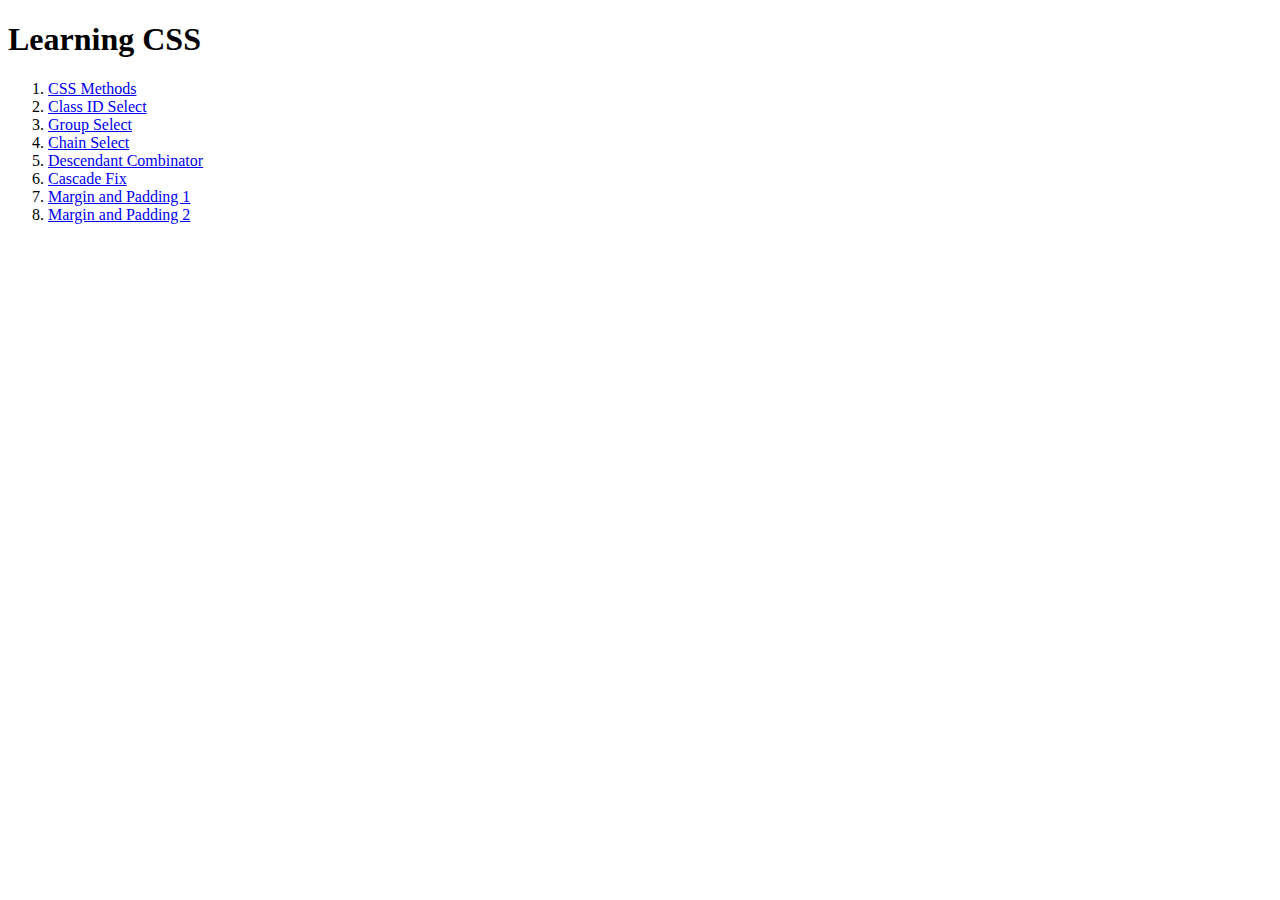
<file: css-styles/index.html>
<!DOCTYPE html>
<html lang="en">
    <head>
        <meta charset="UTF-8">
        <title>Learning CSS</title>
    </head>

    <!-- Make code file readable by not having the horizontal scroll bar -->
    <body>
        <h1>Learning CSS</h1>
        <ol>
            <li><a href="./pages/css-methods.html">CSS Methods</a></li>
            <li><a href="./pages/class-id-select.html">Class ID Select</a></li>
            <li><a href="./pages/group-select.html">Group Select</a></li>
            <li><a href="./pages/chain-select.html">Chain Select</a></li>
            <li><a href="./pages/descendant-combinator.html">Descendant Combinator</a></li>
            <li><a href="./pages/cascade-fix.html">Cascade Fix</a></li>
            <li><a href="./pages/margin-padding-1.html">Margin and Padding 1</a></li>
            <li><a href="./pages/margin-padding-2.html">Margin and Padding 2</a></li>
        </ol>
    </body>
</html>
</file>
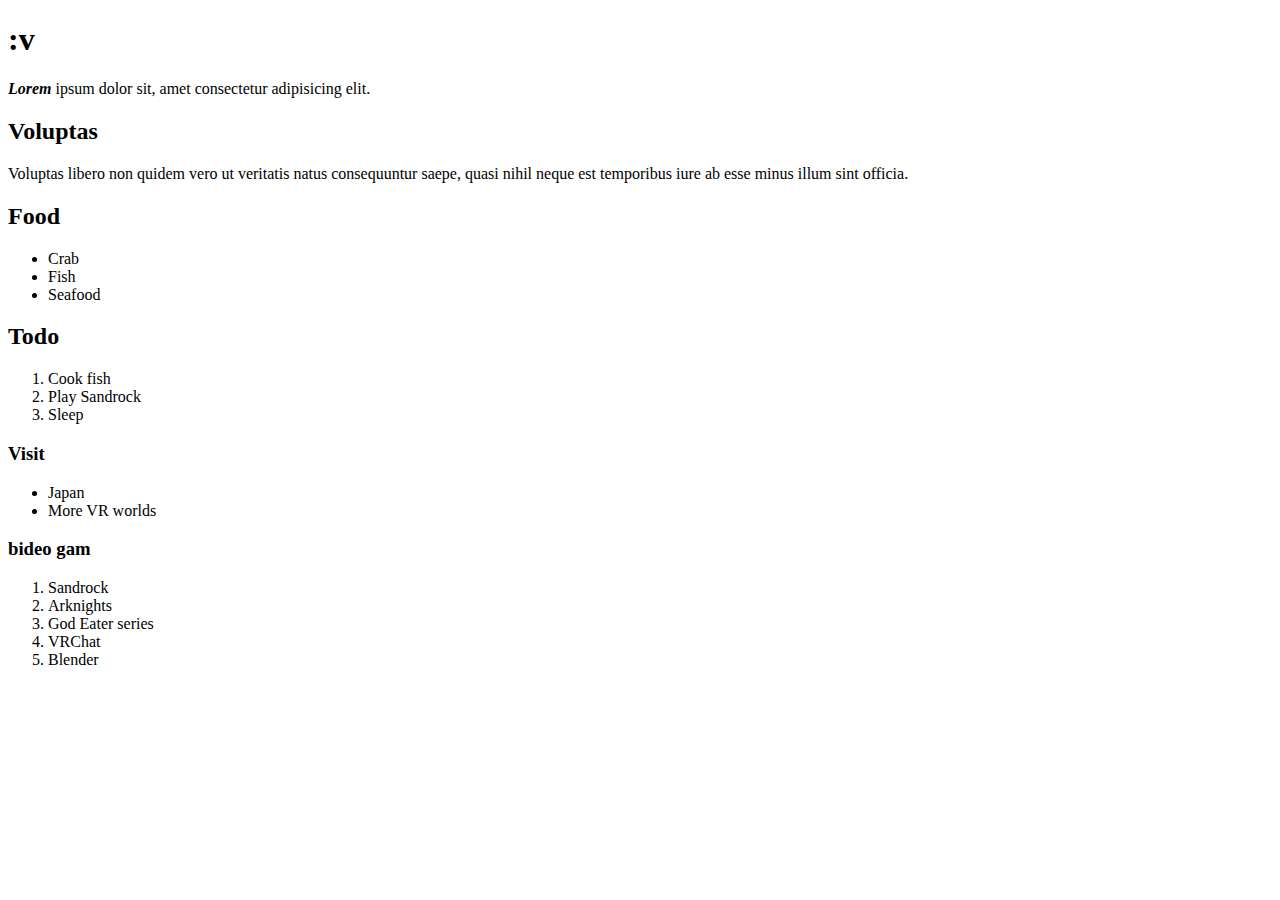
<file: html-boilerplate/index.html>
<!DOCTYPE html>
<html lang="en">
    <head>
        <meta charset="UTF-8">
        <title>First Webpage</title>
    </head>

    <!-- Make code file readable by not having the horizontal scroll bar -->
    <body>
        <h1>:v</h1>
        <p><strong><em>Lorem</em></strong> ipsum dolor sit, amet consectetur adipisicing elit.</p>
        
        <h2>Voluptas</h2>
        <p>
            Voluptas libero non quidem vero ut veritatis natus consequuntur saepe, 
            quasi nihil neque est temporibus iure ab esse minus illum sint officia.
        </p>
        
        <h2>Food</h2>
        <ul>
            <li>Crab</li>
            <li>Fish</li>
            <li>Seafood</li>
        </ul>
        
        <h2>Todo</h2>
        <ol>
            <li>Cook fish</li>
            <li>Play Sandrock</li>
            <li>Sleep</li>
        </ol>

        <h3>Visit</h3>
        <ul>
            <li>Japan</li>
            <li>More VR worlds</li>
        </ul>

        <h3>bideo gam</h3>
        <ol>
            <li>Sandrock</li>
            <li>Arknights</li>
            <li>God Eater series</li>
            <li>VRChat</li>
            <li>Blender</li>
        </ol>
    </body>
</html>
</file>
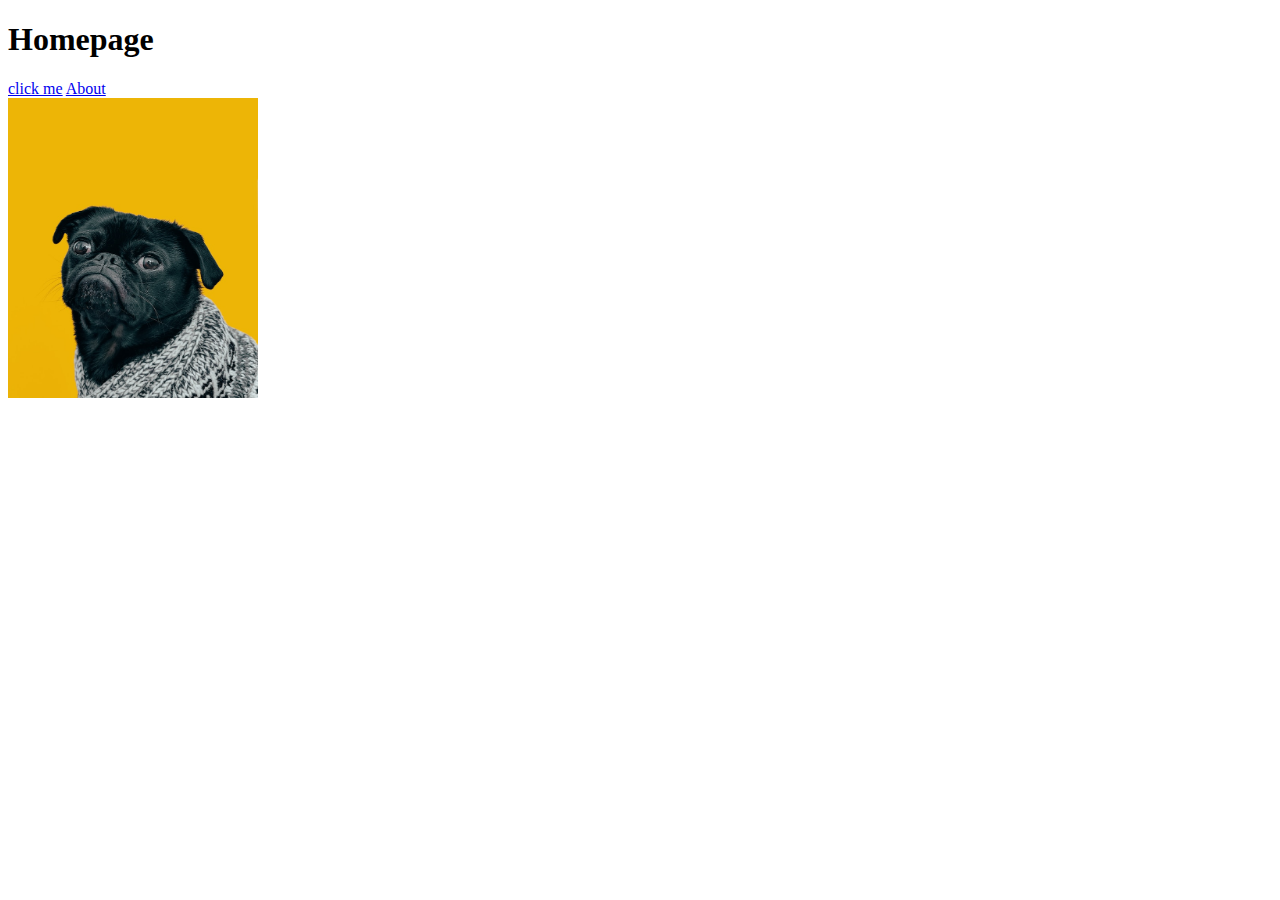
<file: odin-links-and-images/index.html>
<!DOCTYPE html>
<html lang="en">
    <head>
        <meta charset="UTF-8">
        <title>Another Webpage</title>
    </head>

    <!-- Make code file readable by not having the horizontal scroll bar -->
    <body>
        <h1>Homepage</h1>
        <a href="https://www.theodinproject.com/about" target="_blank" rel="noopener noreferrer">click me</a>

        <a href="./pages/about.html">About</a>

        <br>

        <img src="./images/dog.jpg" alt="A dog" height="300" width="250">
    </body>
</html>
</file>
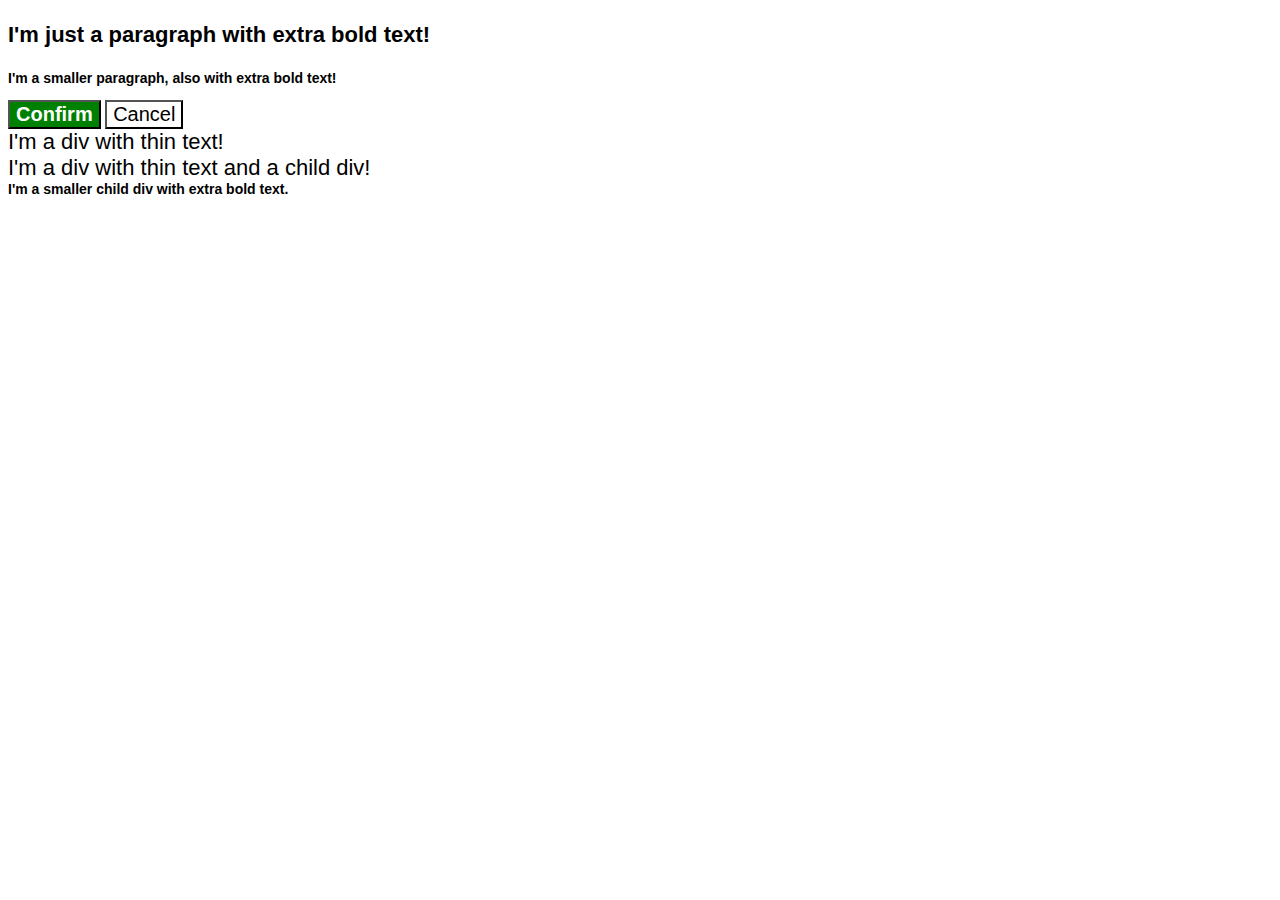
<file: css-styles/pages/cascade-fix.html>
<!DOCTYPE html>
<html lang="en">
  <head>
    <meta charset="UTF-8">
    <meta http-equiv="X-UA-Compatible" content="IE=edge">
    <meta name="viewport" content="width=device-width, initial-scale=1.0">
    <title>Fix the Cascade</title>
    <link rel="stylesheet" href="../css-stylesheet/cascade-style.css">
  </head>
  <body>
    <p class="para">I'm just a paragraph with extra bold text!</p>
    <p class="para small-para">I'm a smaller paragraph, also with extra bold text!</p>

    <button id="confirm-button" class="button confirm">Confirm</button>
    <button id="cancel-button" class="button cancel">Cancel</button>

    <div class="text">I'm a div with thin text!</div>
    <div class="text">I'm a div with thin text and a child div!
      <div class="text child">I'm a smaller child div with extra bold text.</div>
    </div>
  </body>
</html>
</file>
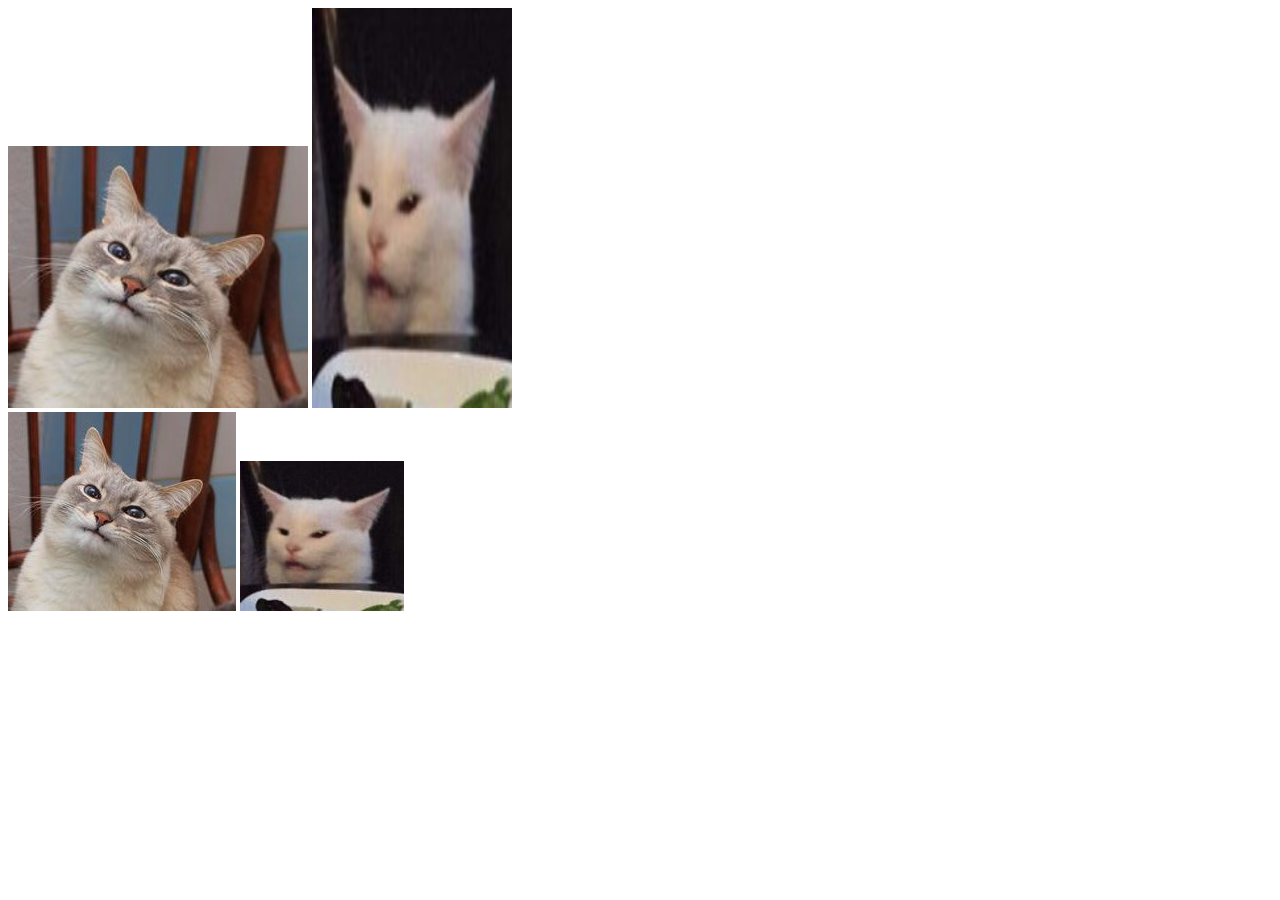
<file: css-styles/pages/chain-select.html>
<!DOCTYPE html>
<html lang="en">
    <head>
        <meta charset="UTF-8">
        <link rel="stylesheet" href="../css-stylesheet/select-styles.css" />
        <title>Chain Select</title>
    </head>

    <!-- Make code file readable by not having the horizontal scroll bar -->
    <body>
        <div>
            <img class="avatar proportioned" src="../img/blini_cat.jpg" alt="Blini cat">
            <img class="avatar distorted" src="../img/smudge_cat.jpg" alt="Smudge cat">
        </div>

        <div>
            <img class="original proportioned" src="../img/blini_cat.jpg" alt="Blini cat">
            <img class="original distorted" src="../img/smudge_cat.jpg" alt="Smudge cat">
        </div>
    </body>
</html>
</file>
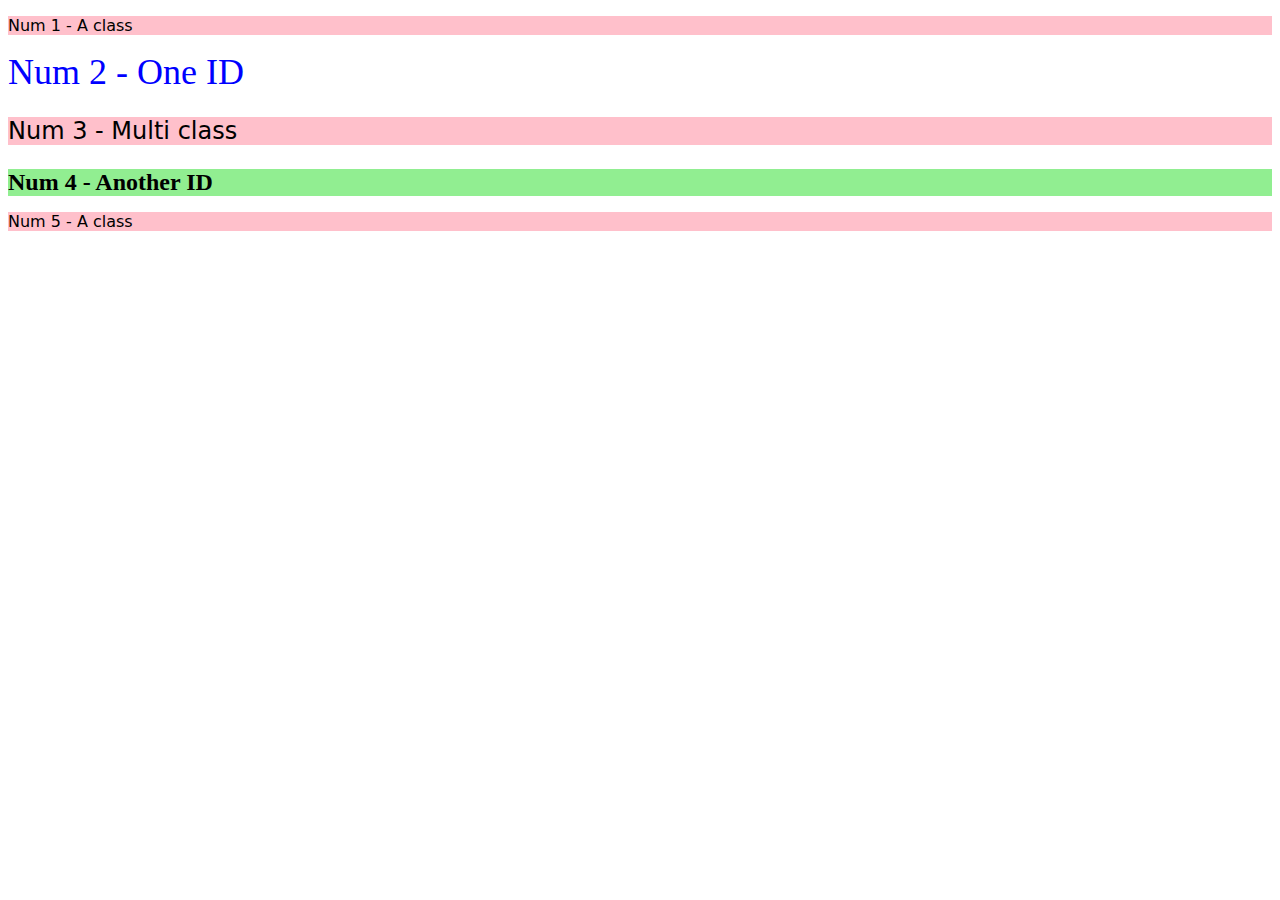
<file: css-styles/pages/class-id-select.html>
<!DOCTYPE html>
<html lang="en">
    <head>
        <meta charset="UTF-8">
        <link rel="stylesheet" href="../css-stylesheet/select-styles.css" />
        <title>Class ID Select</title>
    </head>

    <!-- Make code file readable by not having the horizontal scroll bar -->
    <body>
        <p class="odd">Num 1 - A class</p>
        <div id="id1">Num 2 - One ID</div>
        <p class="odd third-element">Num 3 - Multi class</p>
        <div id="id2" class="third-element">Num 4 - Another ID</div>
        <p class="odd">Num 5 - A class</p>
    </body>
</html>
</file>
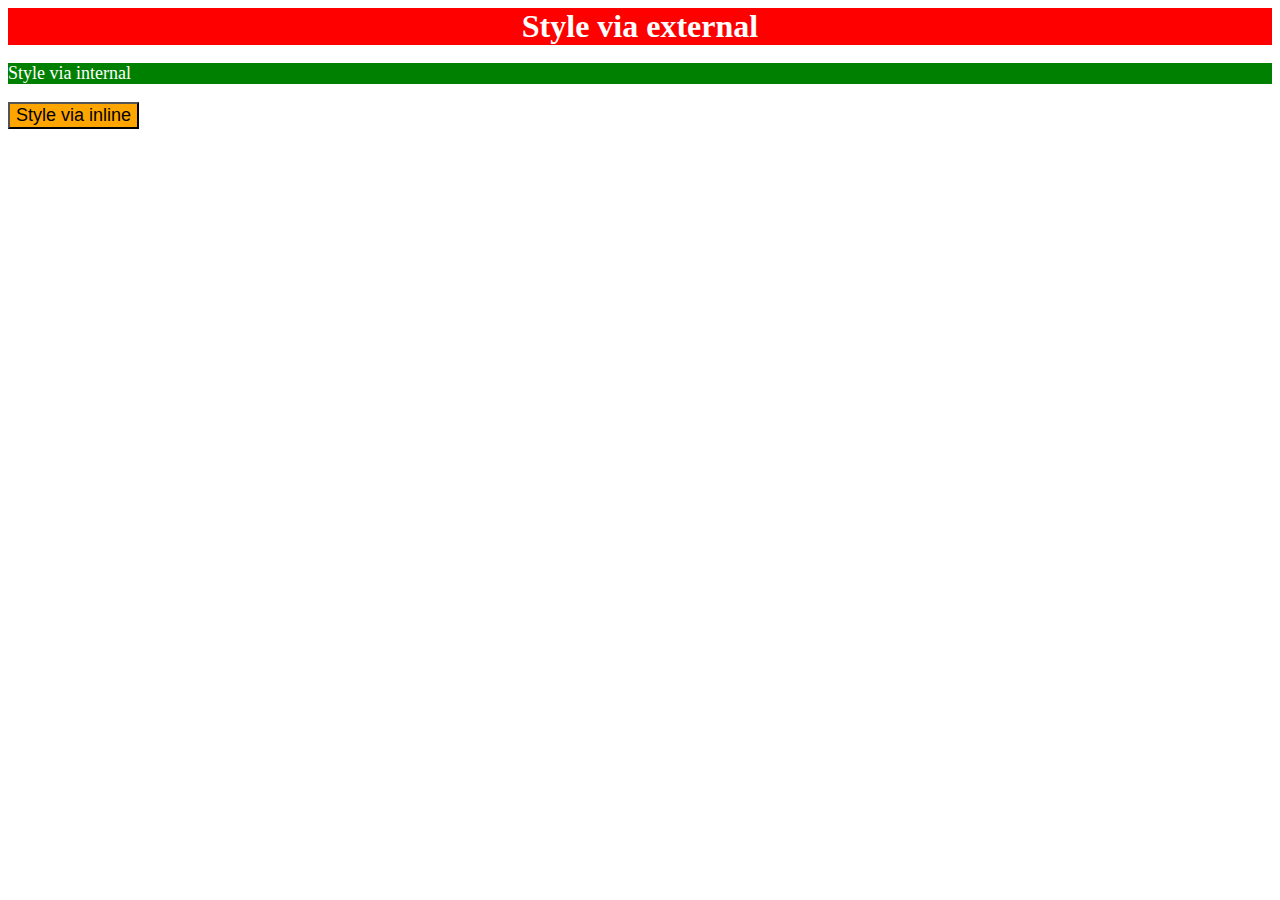
<file: css-styles/pages/css-methods.html>
<!DOCTYPE html>
<html lang="en">
    <head>
        <meta charset="UTF-8">
        <link rel="stylesheet" href="../css-stylesheet/styles.css" />
        <style>
            p {
                background-color: green;
                color: white;
                font-size: 18px;
            }
        </style>
        <title>CSS Methods</title>
    </head>

    <!-- Make code file readable by not having the horizontal scroll bar -->
    <body>
        <div>Style via external</div>
        <p>Style via internal</p>
        <button style="background-color: orange; font-size: 18px;">Style via inline</button>
    </body>
</html>
</file>
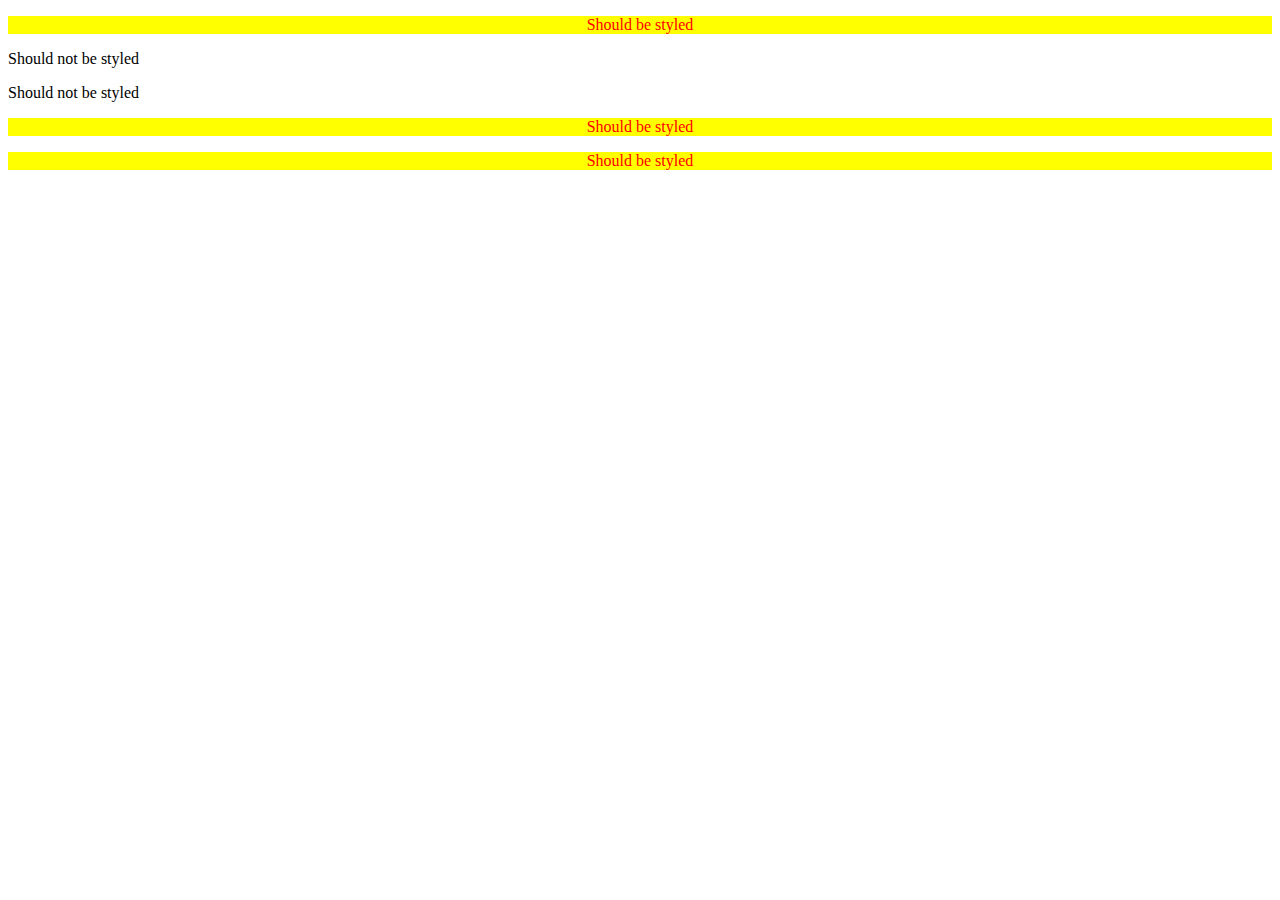
<file: css-styles/pages/descendant-combinator.html>
<!DOCTYPE html>
<html lang="en">
    <head>
        <meta charset="UTF-8">
        <link rel="stylesheet" href="../css-stylesheet/select-styles.css" />
        <title>Chain Select</title>
    </head>

    <!-- Make code file readable by not having the horizontal scroll bar -->
    <body>
        <div class="container">
            <p class="text">Should be styled</p>
        </div>

        <p class="text">Should not be styled</p>
        <p class="text">Should not be styled</p>
        
        <div class="container">
            <p class="text">Should be styled</p>
            <p class="text">Should be styled</p>
        </div>
    </body>
</html>
</file>
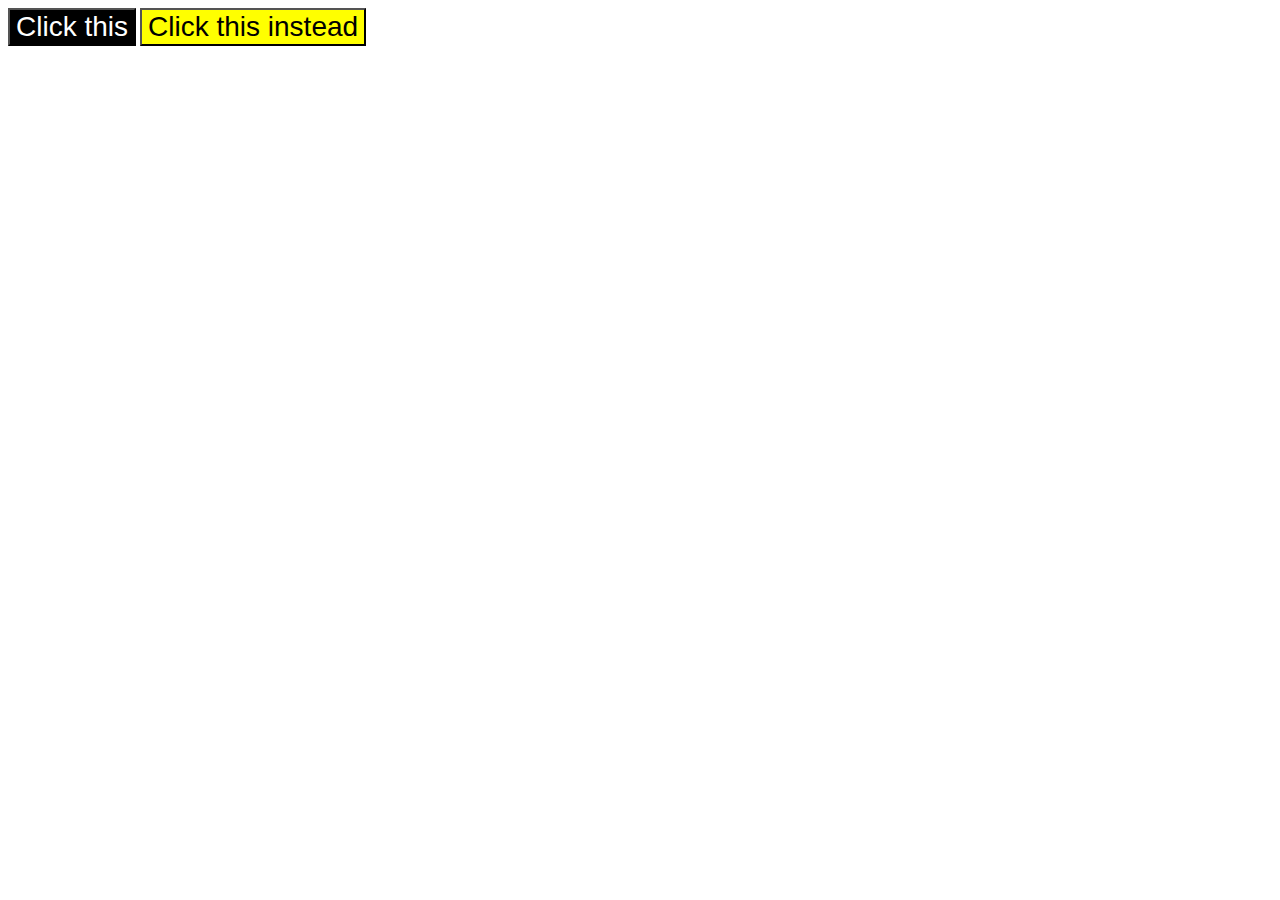
<file: css-styles/pages/group-select.html>
<!DOCTYPE html>
<html lang="en">
    <head>
        <meta charset="UTF-8">
        <link rel="stylesheet" href="../css-stylesheet/select-styles.css" />
        <title>Group Select</title>
    </head>

    <!-- Make code file readable by not having the horizontal scroll bar -->
    <body>
        <button class="button1">Click this</button>
        <button class="button2">Click this instead</button>
    </body>
</html>
</file>
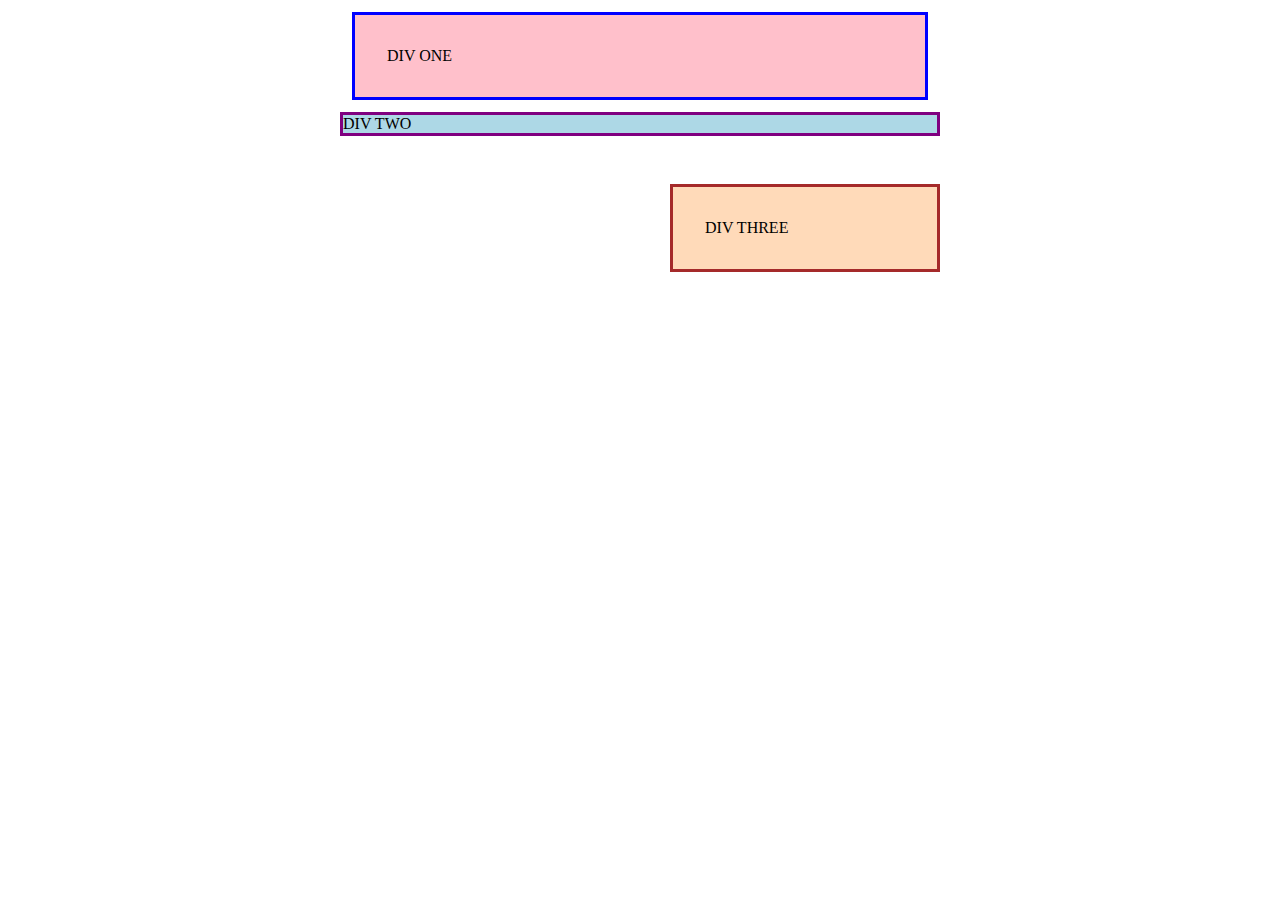
<file: css-styles/pages/margin-padding-1.html>
<!DOCTYPE html>
<html lang="en">
  <head>
    <meta charset="UTF-8">
    <meta http-equiv="X-UA-Compatible" content="IE=edge">
    <meta name="viewport" content="width=device-width, initial-scale=1.0">
    <title>Margin and Padding exercise</title>
    <link rel="stylesheet" href="../css-stylesheet/margin-padding-1.css">
  </head>
  <body>
    <div class="one">
      DIV ONE
    </div>
    <div class="two">
      DIV TWO
    </div>
    <div class="three">
      DIV THREE
    </div>
  </body>
</html>
</file>
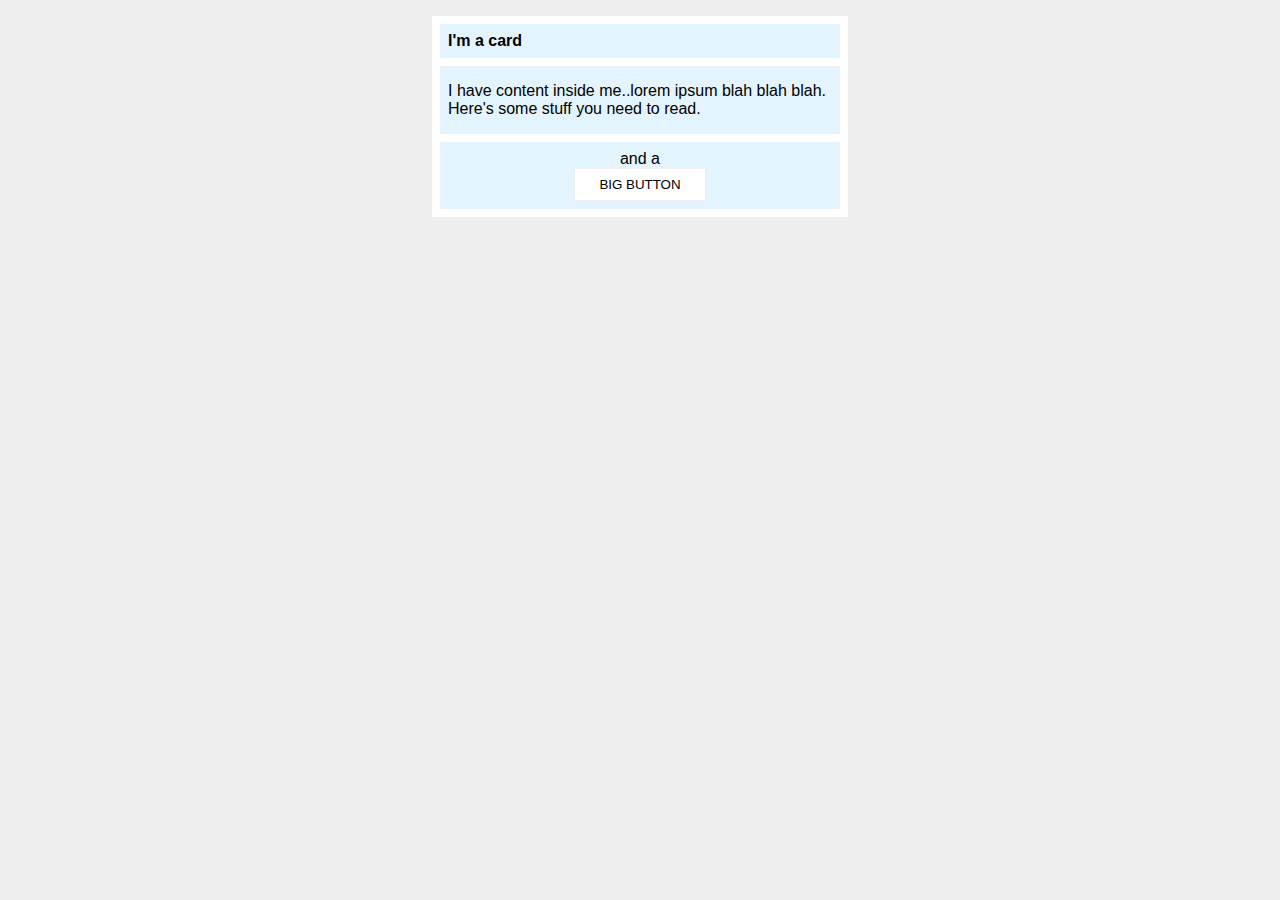
<file: css-styles/pages/margin-padding-2.html>
<!DOCTYPE html>
<html lang="en">
  <head>
    <meta charset="UTF-8">
    <meta http-equiv="X-UA-Compatible" content="IE=edge">
    <meta name="viewport" content="width=device-width, initial-scale=1.0">
    <title>Margin and Padding exercise 2</title>
    <link rel="stylesheet" href="../css-stylesheet/margin-padding-2.css">
  </head>
  <body>
    <div class="card">
      <h1 class="title">I'm a card</h1>
      <div class="content">I have content inside me..lorem ipsum blah blah blah. Here's some stuff you need to read.</div>
      <div class="button-container">and a <button>BIG BUTTON</button></div>
    </div>
  </body>
</html>
</file>
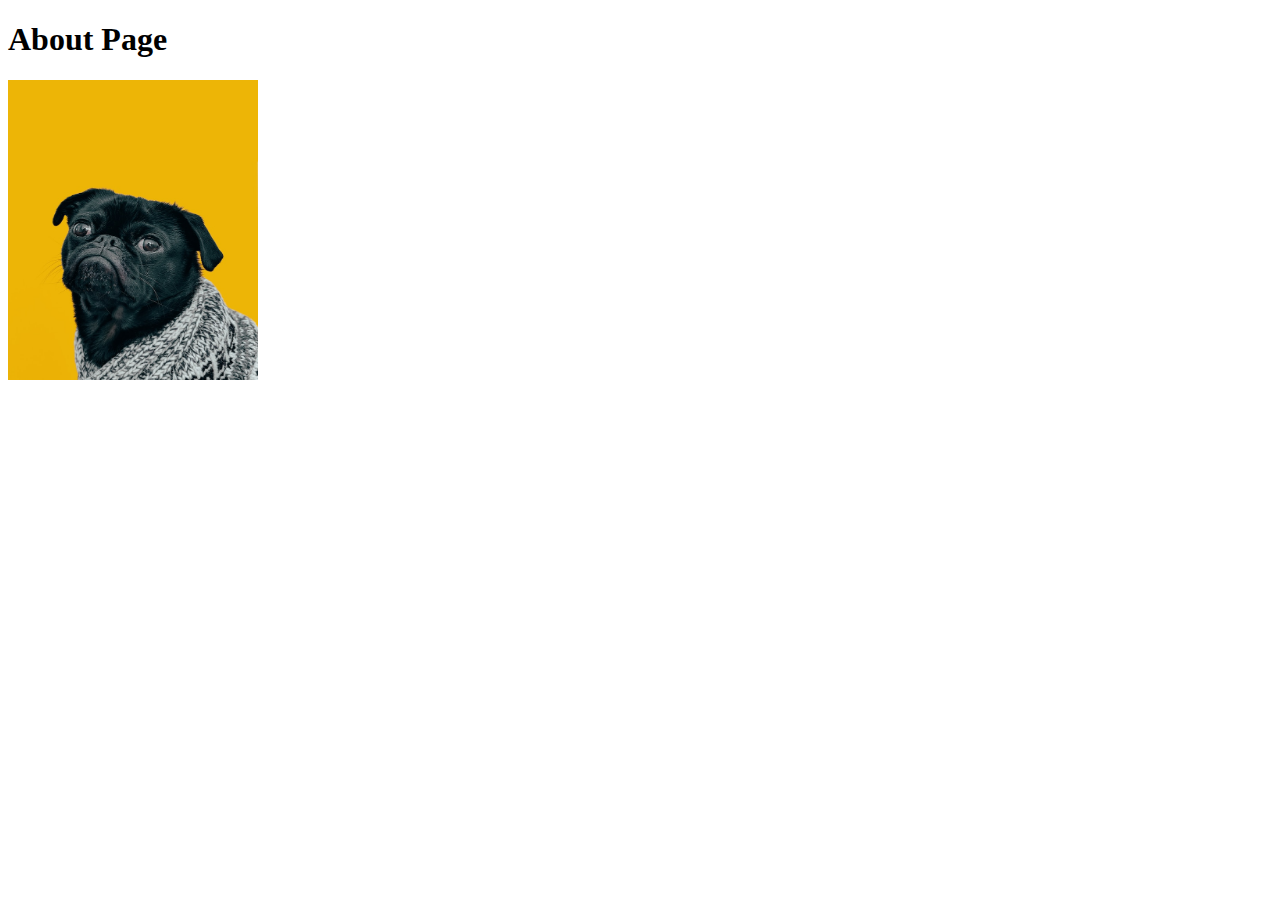
<file: odin-links-and-images/pages/about.html>
<!DOCTYPE html>
<html lang="en">
    <head>
        <meta charset="UTF-8">
        <title>Odin Links and Images</title>
    </head>

    <!-- Make code file readable by not having the horizontal scroll bar -->
    <body>
        <h1>About Page</h1>
        
        <img src="../images/dog.jpg" alt="A dog" height="300" width="250">
    </body>
</html>
</file>
<file: css-styles/css-stylesheet/cascade-style.css>
body {
    font-family: Arial, Helvetica, sans-serif;
}

.para {
    font-size: 22px;
}

/* Move sub styles below main styles */
.small-para {
    font-size: 14px;
    font-weight: 800;
}

.para, 
.small-para {
    color: hsl(0, 0%, 0%);
    font-weight: 800;
}

.button {
    background-color: rgb(255, 255, 255);
    color: rgb(0, 0, 0);
    font-size: 20px;
}

/* Use the ID */
#confirm-button {
    background: green;
    color: white;
    font-weight: bold;
} 

div.text {
    color: rgb(0, 0, 0);
    font-size: 22px;
    font-weight: 100;
}

/* Move sub styles below main styles */
.text .child {
    color: rgb(0, 0, 0);
    font-weight: 800;
    font-size: 14px;
}
</file>
<file: css-styles/css-stylesheet/select-styles.css>
.odd {
    background-color: rgb(255, 192, 203);
    font-family: Verdana, "DejaVu Sans", sans-serif;
}

/* .odd.third-element or .third-element seems to work fine for multi class*/
.third-element {
    font-size: 24px;
}

#id1 {
    color: #0000FF;
    font-size:  36px;
}

/* Reuse third-element font size */
#id2 {
    background-color: hsl(120, 73%, 75%);
    font-weight: bold;
}

.button1, .button2 {
    font-size: 28px;
    font-family: Helvetica, "Times New Roman", sans-serif;
}

.button1 {
    background-color: black;
    color: white;
}

.button2 {
    background-color: yellow;
}

.avatar.proportioned {
    width: 300px;
    height: auto;
}

.avatar.distorted {
    width: 200px;
    height: 400px;
}

.container .text {
    background-color: yellow;
    color: red;
    text-align:  center;
}
</file>
<file: css-styles/css-stylesheet/styles.css>
div {
    background-color: red;
    color: white;
    font-size: 32px;
    text-align: center;
    font-weight: bold;
}
</file>
<file: css-styles/css-stylesheet/margin-padding-1.css>
body {
  max-width: 600px;
  margin: 0 auto;
}

.one {
  background: pink;
  border: 3px solid blue;
  /* CHANGE ME */
  padding: 32px;
  margin: 12px;
}

.two {
  background: lightblue;
  border: 3px solid purple;
  /* CHANGE ME */
  margin-bottom: 48px;
}

.three {
  background: peachpuff;
  border: 3px solid brown;
  width: 200px;
  /* CHANGE ME */
  padding: 32px;
  margin-left: auto;
}
</file>
<file: css-styles/css-stylesheet/margin-padding-2.css>
body {
  background: #eee;
  font-family: sans-serif;
}

.card {
  width: 400px;
  background: #fff;
  margin: 16px auto;
  padding: 8px;
}

.title {
  background: #e3f4ff;
  margin: 0px auto;
  padding: 8px;
  font-size: 16px;
}

.content {
  background: #e3f4ff;
  margin: 8px auto;
  padding: 16px 8px;
}

.button-container {
  background: #e3f4ff;
  margin: 0px auto;
  padding: 8px;
  text-align: center;
}

button {
  background: white;
  border: 1px solid #eee;
  margin: 0px auto;
  padding: 8px 24px;
  display: block;
}
</file>
